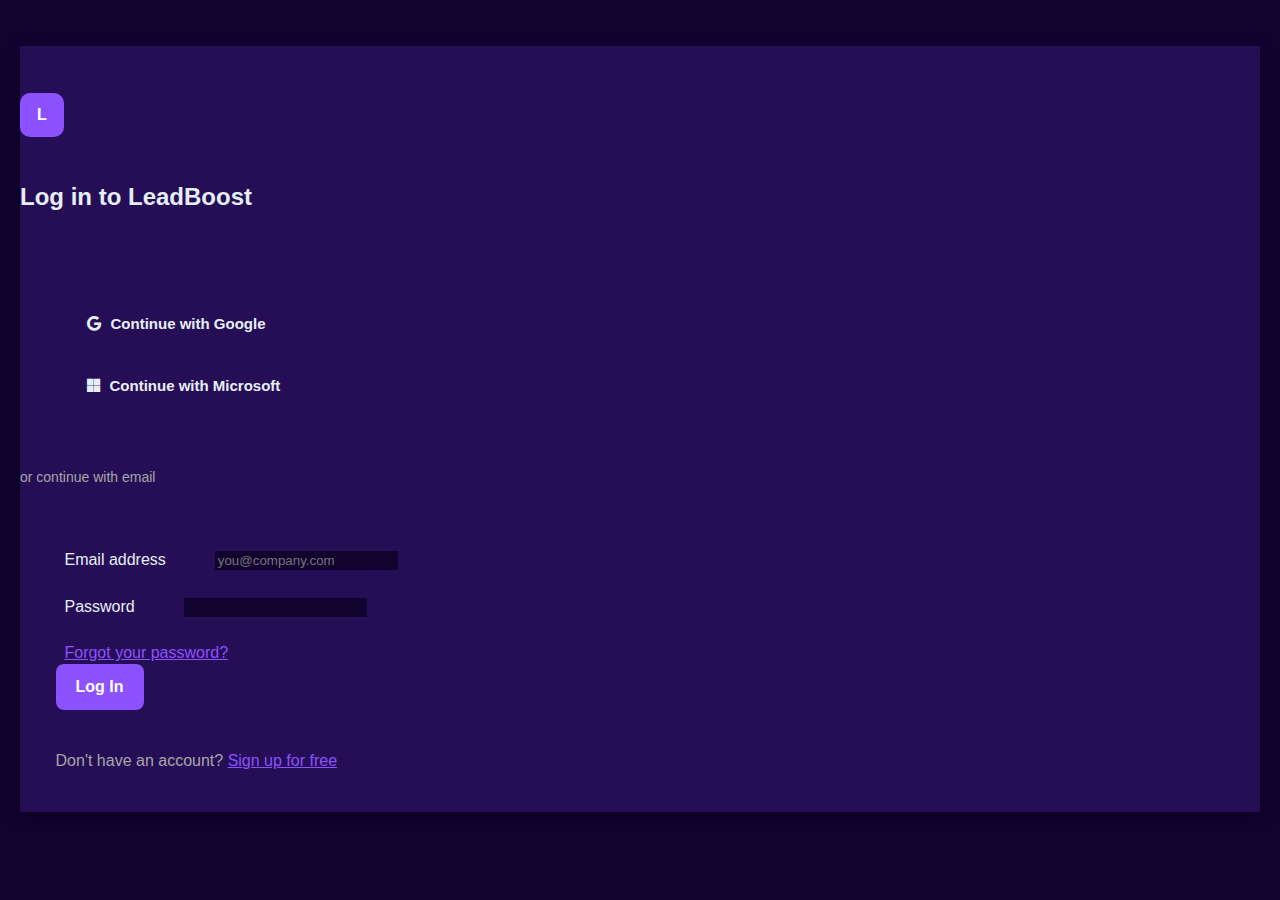
<file: login.html>
<!doctype html>
<html lang="en">
<head>
  <meta charset="utf-8" />
  <meta name="viewport" content="width=device-width,initial-scale=1" />
  <title>LeadBoost — Login</title>
  <link rel="stylesheet" href="styles.css">
  <link href="https://fonts.googleapis.com/css2?family=Inter:wght@300;400;600;700;800;900&display=swap" rel="stylesheet">
  <link rel="stylesheet" href="https://cdnjs.cloudflare.com/ajax/libs/font-awesome/6.5.2/css/all.min.css">
</head>

<body class="login-body">
  <div class="login-container">
    <div class="login-card">
      <div class="login-header">
        <div class="logo">L</div>
        <h2>Log in to LeadBoost</h2>
      </div>

            <div class="social-login-group">
        <button class="apollo-social-btn google">
          <i class="fab fa-google"></i> Continue with Google
        </button>
        <button class="apollo-social-btn microsoft">
          <i class="fab fa-microsoft"></i> Continue with Microsoft
        </button>
      </div>

      <div class="or-separator">or continue with email</div>

            <form class="login-form">
        <div class="form-group">
          <label for="email">Email address</label>
          <input type="email" id="email" name="email" placeholder="you@company.com" required>
        </div>
        <div class="form-group">
          <label for="password">Password</label>
          <input type="password" id="password" name="password" required>
        </div>
        
        <div class="form-options">
          <a href="#">Forgot your password?</a>
        </div>

        <button type="submit" class="apollo-btn-main login-btn">Log In</button>
      </form>
      
      <p class="login-footer">
        Don't have an account? <a href="index.html">Sign up for free</a>
      </p>
    </div>
  </div>
</body>
</html>
</file>
<file: styles.css>
:root{
--bg-primary:#110230;
--bg-secondary:#260e57;
--btn-accent:#8c52ff;
--text-light:#e6eef6;
--text-muted:#a6a6a6;
--error-red:#ff3131;
--radius:8px;
font-family:'Source Sans Pro',sans-serif;
}
@import url('https://fonts.googleapis.com/css2?family=Source+Sans+Pro:wght@300;400;600;700;900&display=swap');
body{
margin:0;
background:var(--bg-primary);
color:var(--text-light);
line-height:1.45;
padding:0 20px;
}
.container{max-width:1200px;margin:auto;}
header{
padding:20px 0;
border-bottom:1px solid var(--bg-secondary);
}
.nav{display:flex;justify-content:space-between;align-items:center;}
.logo{
width:44px;height:44px;
background:var(--btn-accent);
border-radius:10px;
display:flex;align-items:center;justify-content:center;
font-weight:800;color:white;
}
.brand-title{font-weight:800;color:var(--text-light);}
.brand-sub{font-size:12px;color:var(--text-muted);}
.nav-menu{display:flex;gap:25px;align-items:center;}
.menu-item{display:flex;align-items:center;}
.nav-menu .nav-link{
text-decoration:none;
color:var(--text-muted);
font-weight:500;
padding:10px 0;
}
.nav-menu .nav-link:hover{color:var(--btn-accent);}
.nav-link.login{
font-weight:500;
color:var(--text-light);
}
.cta{
padding:10px 16px;
border-radius:var(--radius);
text-decoration:none;
font-weight:700;
background-color:var(--btn-accent);
color:white;
border:1px solid var(--btn-accent);
}
.cta:hover{
background-color:#a46dff;
}
.menu-btn{display:none;background:none;border:0;color:var(--text-light);font-size:20px;}
.hero-apollo{
display:flex;
flex-direction:column;
align-items:center;
text-align:center;
padding:80px 20px;
max-width:900px;
margin:0 auto;
min-height:500px;
background:var(--bg-primary);
}
.apollo-title{
font-size:52px;
font-weight:900;
line-height:1.1;
color:var(--text-light);
margin-bottom:15px;
}
.apollo-title .blue-accent{
color:var(--btn-accent);
font-weight:900;
}
.apollo-lead{
font-size:19px;
color:var(--text-muted);
max-width:650px;
margin-bottom:40px;
line-height:1.5;
}
.apollo-form-row{
display:flex;
gap:10px;
max-width:550px;
width:100%;
}
.apollo-form-row input{
flex:1;
padding:14px 20px;
border-radius:var(--radius);
border:1px solid var(--bg-secondary);
background:var(--bg-secondary);
color:var(--text-light);
font-size:16px;
}
.apollo-form-row input:focus{
border-color:var(--btn-accent);
outline:none;
}
.apollo-btn-main{
padding:14px 20px;
background-color:var(--btn-accent);
color:white;
border:none;
border-radius:var(--radius);
font-weight:700;
font-size:16px;
cursor:pointer;
}
.apollo-btn-main:hover{
background-color:#a46dff;
}
.or-separator{
color:var(--text-muted);
margin:15px 0;
font-size:14px;
}
.apollo-social-login{
display:flex;
gap:15px;
margin-bottom:25px;
}
.apollo-social-btn{
display:flex;
align-items:center;
gap:10px;
padding:10px 18px;
border:1px solid var(--bg-secondary);
border-radius:var(--radius);
background:var(--bg-secondary);
font-weight:600;
color:var(--text-light);
cursor:pointer;
font-size:15px;
}
.apollo-social-btn:hover{
border-color:var(--btn-accent);
}
.apollo-legal{
font-size:12px;
color:var(--text-muted);
}
.apollo-legal a{
color:var(--btn-accent);
text-decoration:none;
}
.features-section,.pricing,footer{
background:var(--bg-primary);
color:var(--text-light);
}
.features-section{
padding-top:40px;
}
.btn{
padding:12px 18px;
background:var(--btn-accent);
border-radius:var(--radius);
text-decoration:none;
color:white;
font-weight:700;
}
.btn.ghost{
background:transparent;
border:1px solid var(--text-muted);
color:var(--text-muted);
}
.muted{color:var(--text-muted);}
.badge{
padding:8px 12px;
background:var(--btn-accent);
color:white;
border-radius:6px;
font-size:13px;
font-weight:600;
}
.card{
background:var(--bg-secondary);
padding:18px;
border-radius:14px;
border:1px solid var(--bg-secondary);
}
.card i{
color:var(--text-muted);
font-size:24px;
}
.icon-group{
display:flex;
gap:10px;
align-items:center;
margin-bottom:10px;
}
.icon-image{width:24px;height:24px;border-radius:6px;object-fit:cover;}
.highlight-text{color:var(--btn-accent);}
.pricing{padding:40px 20px;}
.price-card{
background:var(--bg-secondary);
border:1px solid var(--bg-secondary);
}
.highlight{
border:2px solid var(--btn-accent);
box-shadow:0 0 20px rgba(140,82,255,0.3);
}
.price-sub{font-size:14px;color:var(--text-muted);}
footer{border-top:1px solid var(--bg-secondary);}
.links a{color:var(--text-muted);}
.login-body{
background:var(--bg-primary);
}
.login-card{
background:var(--bg-secondary);
box-shadow:0 4px 15px rgba(0,0,0,0.3);
}
.login-header h2{
color:var(--text-light);
}
.form-group label{
color:var(--text-light);
}
.form-group input{
background:var(--bg-primary);
border:1px solid var(--bg-primary);
color:var(--text-light);
}
.form-group input:focus{
border-color:var(--btn-accent);
}
.form-options a{
color:var(--btn-accent);
}
.login-footer{
color:var(--text-muted);
}
.login-footer a{
color:var(--btn-accent);
}
@media(max-width:900px){
.features{grid-template-columns:1fr 1fr;}
.pricing-grid{grid-template-columns:1fr;}
}
@media(max-width:600px){
.features{grid-template-columns:1fr;}
.apollo-title{font-size:36px;}
.apollo-form-row{flex-direction:column;}
.apollo-social-login{flex-direction:column;gap:10px;}
}
/* --- NEW IMAGE STYLES --- */

/* Hero Image below the form */
.hero-image {
    width: 100%;
    max-width: 800px; /* Constrain size */
    height: auto;
    margin-top: 40px;
    border-radius: var(--radius);
    opacity: 0.9;
    box-shadow: 0 5px 20px rgba(0, 0, 0, 0.4); /* Darker shadow for dark theme */
}

/* Images inside Feature Cards */
.card-image {
    width: 100%;
    height: auto;
    border-radius: var(--radius);
    margin-bottom: 15px;
    object-fit: cover;
    aspect-ratio: 16 / 9; /* Ensures a consistent visual ratio */
}

/* Images inside Pricing Cards */
.price-card-image {
    width: 100%;
    height: auto;
    border-radius: var(--radius);
    margin-bottom: 15px;
    object-fit: cover;
    aspect-ratio: 4 / 3; /* Ensures a consistent visual ratio */
}
</file>
